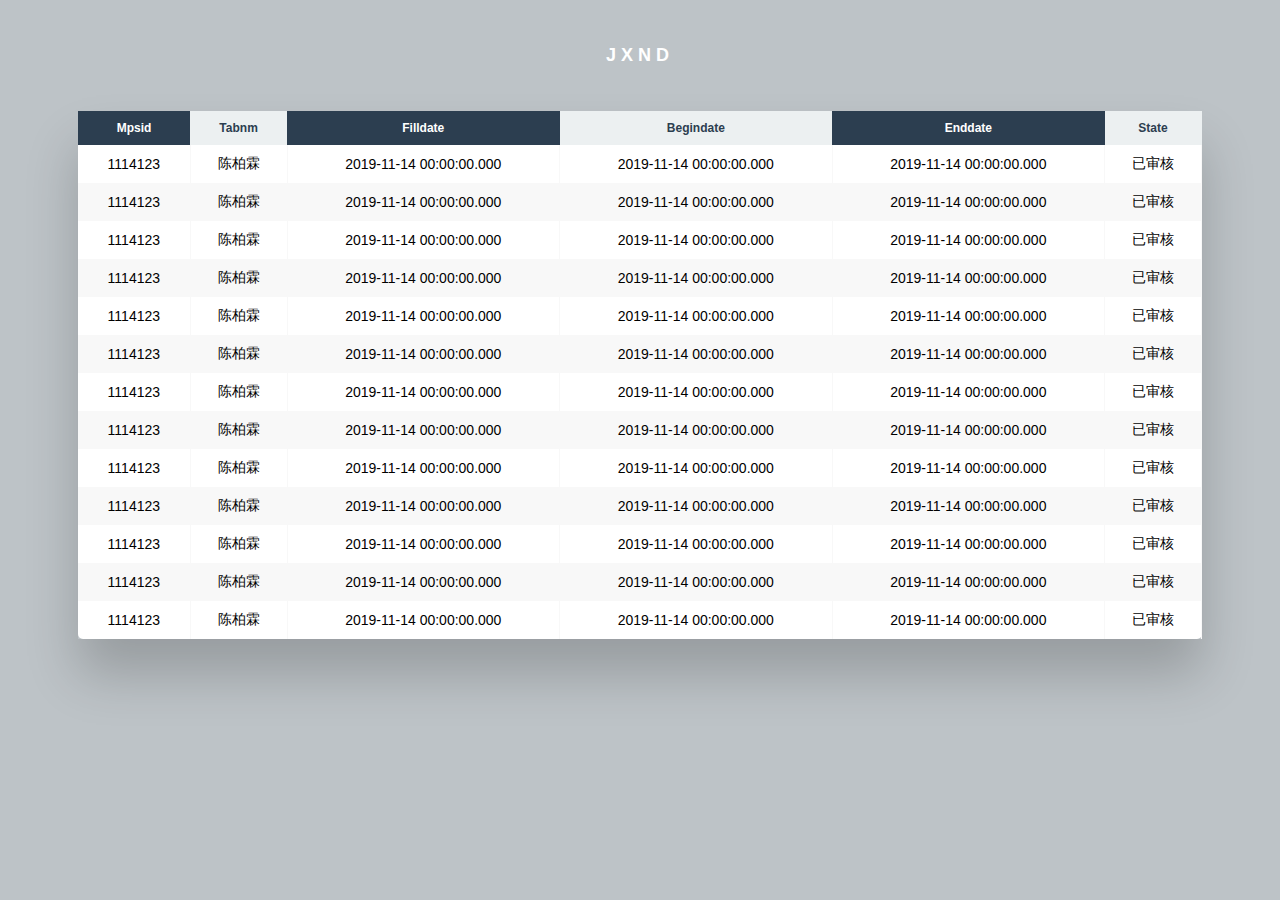
<file: index.html>
<!DOCTYPE html>
<html lang="en">
<html>

<head>
    <meta charset="UTF-8">
    <meta name="viewport" content="user-scalable=yes">
    <meta http-equiv="X-UA-Compatible" content="ie=edge">
    <!-- <link rel="stylesheet" href="https://stackpath.bootstrapcdn.com/bootstrap/4.3.1/css/bootstrap.min.css"integrity="sha384-ggOyR0iXCbMQv3Xipma34MD+dH/1fQ784/j6cY/iJTQUOhcWr7x9JvoRxT2MZw1T" crossorigin="anonymous"> -->
    <title>JXND</title>

    <style>
        * {
            box-sizing: border-box;
            -webkit-box-sizing: border-box;
            -moz-box-sizing: border-box;
        }

        body {
            font-family: Helvetica;
            -webkit-font-smoothing: antialiased;
            background-color: #bdc3c7;
        }

        h2 {
            text-align: center;
            font-size: 18px;
            text-transform: uppercase;
            letter-spacing: 5px;
            color: white;
            padding: 30px 0;
        }

        /* 表格 */

        .table-wrapper {
            margin: 10px 70px 70px;
            box-shadow: 0px 35px 50px rgba(0, 0, 0, 0.2);
        }

        .fl-table {
            border-radius: 5px;
            font-size: 12px;
            font-weight: normal;
            border: none;
            border-collapse: collapse;
            width: 100%;
            max-width: 100%;
            white-space: nowrap;
            background-color: white;
        }

        .fl-table td,
        .fl-table th {
            text-align: center;
            padding: 10px;
        }

        .fl-table td {
            border-right: 1px solid #f8f8f8;
            font-size: 14px;
        }

        .fl-table thead th {
            color: #2c3e50;
            background: #ecf0f1;
        }


        .fl-table thead th:nth-child(odd) {
            color: #ffffff;
            background: #2c3e50;
        }

        .fl-table tr:nth-child(even) {
            background: #F8F8F8;
        }

        /* 自适应 */

        @media screen and (max-width: 767px) {
            .fl-table {
                display: block;
                width: 100%;
            }

            .fl-table thead,
            .fl-table tbody,
            .fl-table thead th {
                display: block;
            }

            .fl-table thead th:last-child {
                border-bottom: none;
            }

            .fl-table thead {
                float: left;
            }

            .fl-table tbody {
                width: auto;
                position: relative;
                overflow-x: auto;
            }

            .fl-table td,
            .fl-table th {
                padding: 20px .625em .625em .625em;
                height: 60px;
                vertical-align: middle;
                box-sizing: border-box;
                overflow-x: hidden;
                overflow-y: auto;
                width: 120px;
                font-size: 13px;
                text-overflow: ellipsis;
            }

            .fl-table thead th {
                text-align: left;
                border-bottom: 1px solid #f7f7f9;
            }

            .fl-table tbody tr {
                display: table-cell;
            }

            .fl-table tbody tr:nth-child(odd) {
                background: none;
            }

            .fl-table tr:nth-child(even) {
                background: transparent;
            }

            .fl-table tr td:nth-child(odd) {
                background: #F8F8F8;
                border-right: 1px solid #E6E4E4;
            }

            .fl-table tr td:nth-child(even) {
                border-right: 1px solid #E6E4E4;
            }

            .fl-table tbody td {
                display: block;
                text-align: center;
            }
        }
    </style>
</head>

<body>

    <h2>JXND</h2>
    <div class="table-wrapper">
        <table class="fl-table">
            <thead>
                <tr>
                    <th>Mpsid</th>
                    <th>Tabnm</th>
                    <th>Filldate</th>
                    <th>Begindate</th>
                    <th>Enddate</th>
                    <th>State</th>
                </tr>
            </thead>
            <tbody>
                <tr>
                    <td>1114123</td>
                    <td>陈柏霖</td>
                    <td>2019-11-14 00:00:00.000</td>
                    <td>2019-11-14 00:00:00.000</td>
                    <td>2019-11-14 00:00:00.000</td>
                    <td>已审核</td>
                </tr>
                <tr>
                    <td>1114123</td>
                    <td>陈柏霖</td>
                    <td>2019-11-14 00:00:00.000</td>
                    <td>2019-11-14 00:00:00.000</td>
                    <td>2019-11-14 00:00:00.000</td>
                    <td>已审核</td>
                </tr>
                <tr>
                    <td>1114123</td>
                    <td>陈柏霖</td>
                    <td>2019-11-14 00:00:00.000</td>
                    <td>2019-11-14 00:00:00.000</td>
                    <td>2019-11-14 00:00:00.000</td>
                    <td>已审核</td>
                </tr>
                <tr>
                    <td>1114123</td>
                    <td>陈柏霖</td>
                    <td>2019-11-14 00:00:00.000</td>
                    <td>2019-11-14 00:00:00.000</td>
                    <td>2019-11-14 00:00:00.000</td>
                    <td>已审核</td>
                </tr>
                <tr>
                    <td>1114123</td>
                    <td>陈柏霖</td>
                    <td>2019-11-14 00:00:00.000</td>
                    <td>2019-11-14 00:00:00.000</td>
                    <td>2019-11-14 00:00:00.000</td>
                    <td>已审核</td>
                </tr>
                <tr>
                    <td>1114123</td>
                    <td>陈柏霖</td>
                    <td>2019-11-14 00:00:00.000</td>
                    <td>2019-11-14 00:00:00.000</td>
                    <td>2019-11-14 00:00:00.000</td>
                    <td>已审核</td>
                </tr>
                <tr>
                    <td>1114123</td>
                    <td>陈柏霖</td>
                    <td>2019-11-14 00:00:00.000</td>
                    <td>2019-11-14 00:00:00.000</td>
                    <td>2019-11-14 00:00:00.000</td>
                    <td>已审核</td>
                </tr>
                <tr>
                    <td>1114123</td>
                    <td>陈柏霖</td>
                    <td>2019-11-14 00:00:00.000</td>
                    <td>2019-11-14 00:00:00.000</td>
                    <td>2019-11-14 00:00:00.000</td>
                    <td>已审核</td>
                </tr>
                <tr>
                    <td>1114123</td>
                    <td>陈柏霖</td>
                    <td>2019-11-14 00:00:00.000</td>
                    <td>2019-11-14 00:00:00.000</td>
                    <td>2019-11-14 00:00:00.000</td>
                    <td>已审核</td>
                </tr>
                <tr>
                    <td>1114123</td>
                    <td>陈柏霖</td>
                    <td>2019-11-14 00:00:00.000</td>
                    <td>2019-11-14 00:00:00.000</td>
                    <td>2019-11-14 00:00:00.000</td>
                    <td>已审核</td>
                </tr>
                <tr>
                    <td>1114123</td>
                    <td>陈柏霖</td>
                    <td>2019-11-14 00:00:00.000</td>
                    <td>2019-11-14 00:00:00.000</td>
                    <td>2019-11-14 00:00:00.000</td>
                    <td>已审核</td>
                </tr>
                <tr>
                    <td>1114123</td>
                    <td>陈柏霖</td>
                    <td>2019-11-14 00:00:00.000</td>
                    <td>2019-11-14 00:00:00.000</td>
                    <td>2019-11-14 00:00:00.000</td>
                    <td>已审核</td>
                </tr>
                <tr>
                    <td>1114123</td>
                    <td>陈柏霖</td>
                    <td>2019-11-14 00:00:00.000</td>
                    <td>2019-11-14 00:00:00.000</td>
                    <td>2019-11-14 00:00:00.000</td>
                    <td>已审核</td>
                </tr>
            <tbody>
        </table>
    </div>

    

</body>

</html>
</file>
